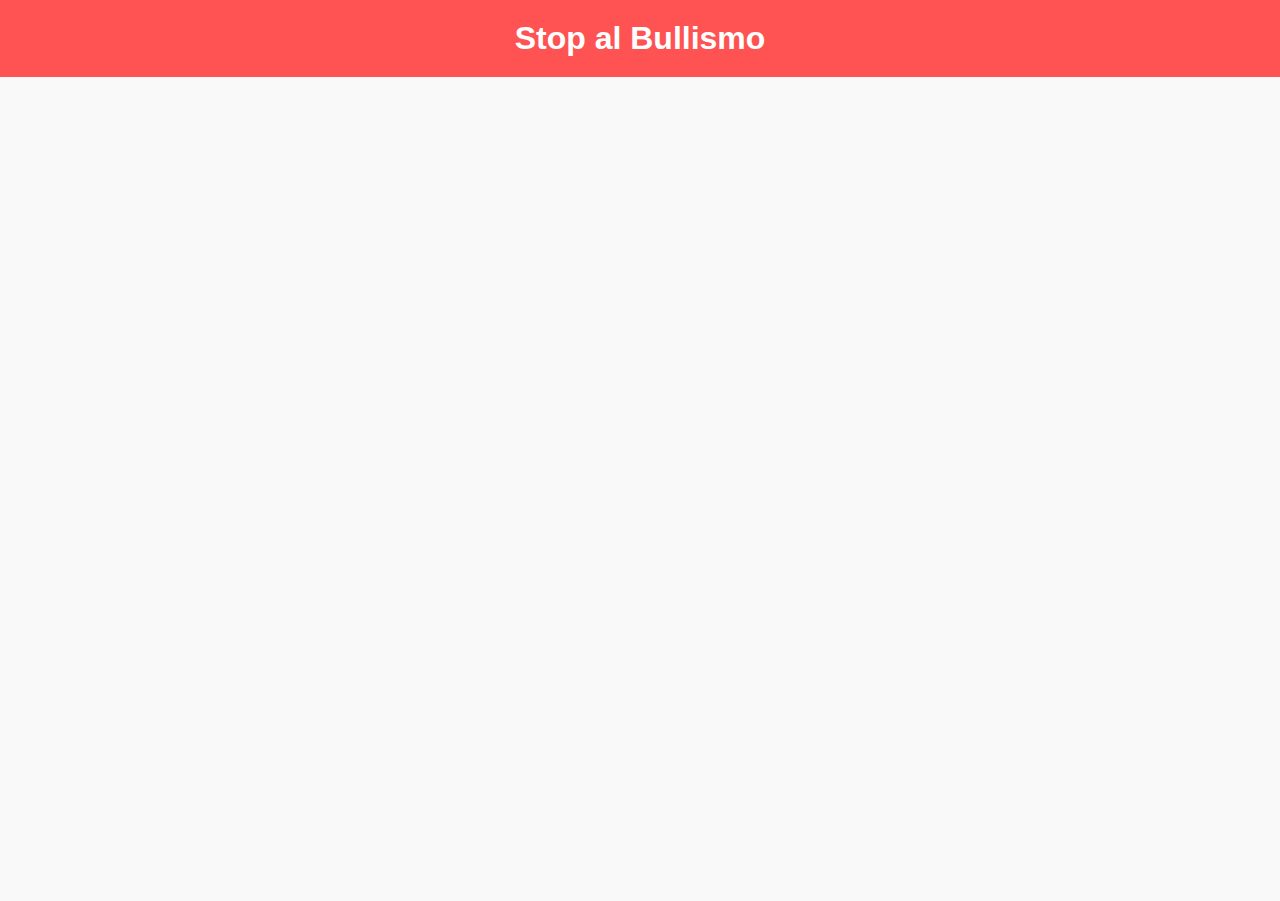
<file: index.html>
<!DOCTYPE html>
<html lang="it">
<head>
  <meta charset="UTF-8">
  <title>Progetto contro il Bullismo</title>
  <style>
    body {
      margin: 0;
      font-family: sans-serif;
      background: #f9f9f9;
    }
    h1 {
      text-align: center;
      padding: 20px;
      background: #ff5252;
      color: white;
      margin: 0;
    }
    iframe {
      width: 100%;
      height: calc(100vh - 80px);
      border: none;
    }
  </style>
</head>
<body>
  <h1>Stop al Bullismo</h1>
  <iframe src="https://bullismo.lupobook.com"></iframe>
</body>
</html>
</file>
